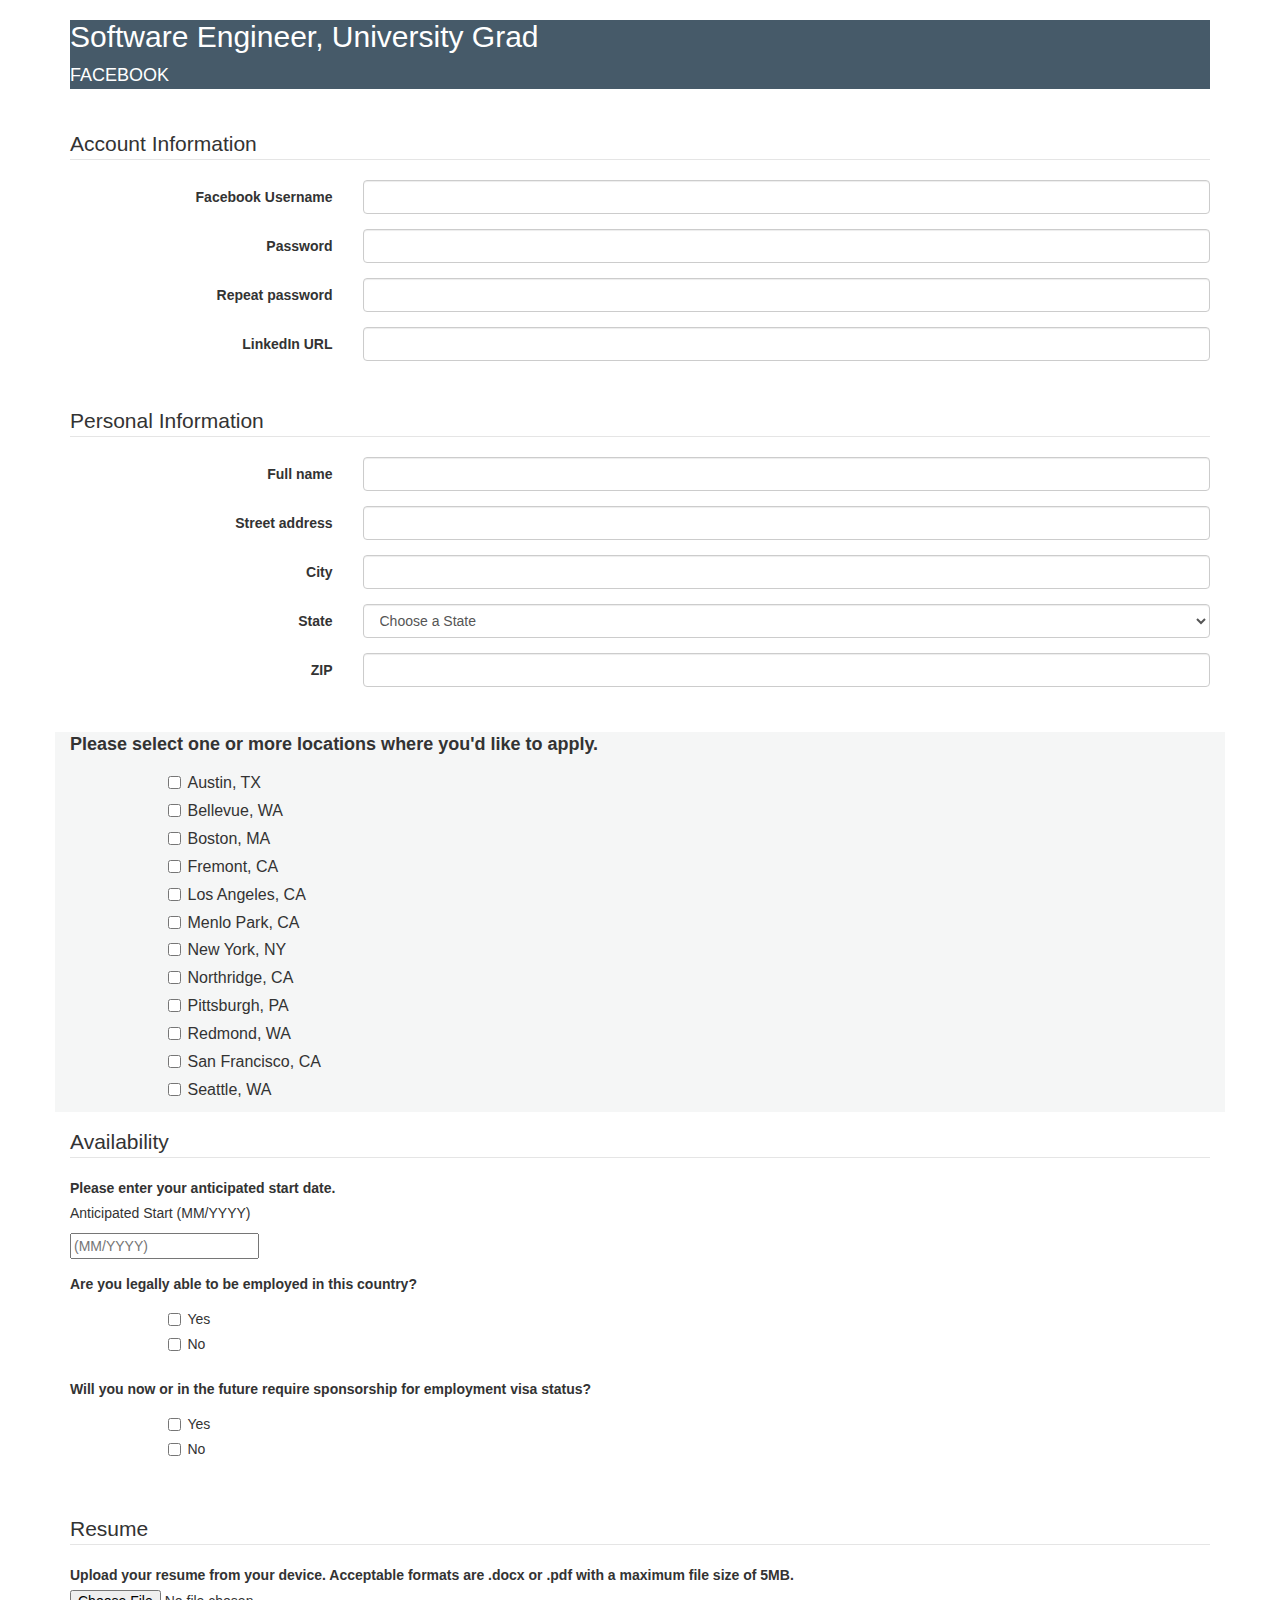
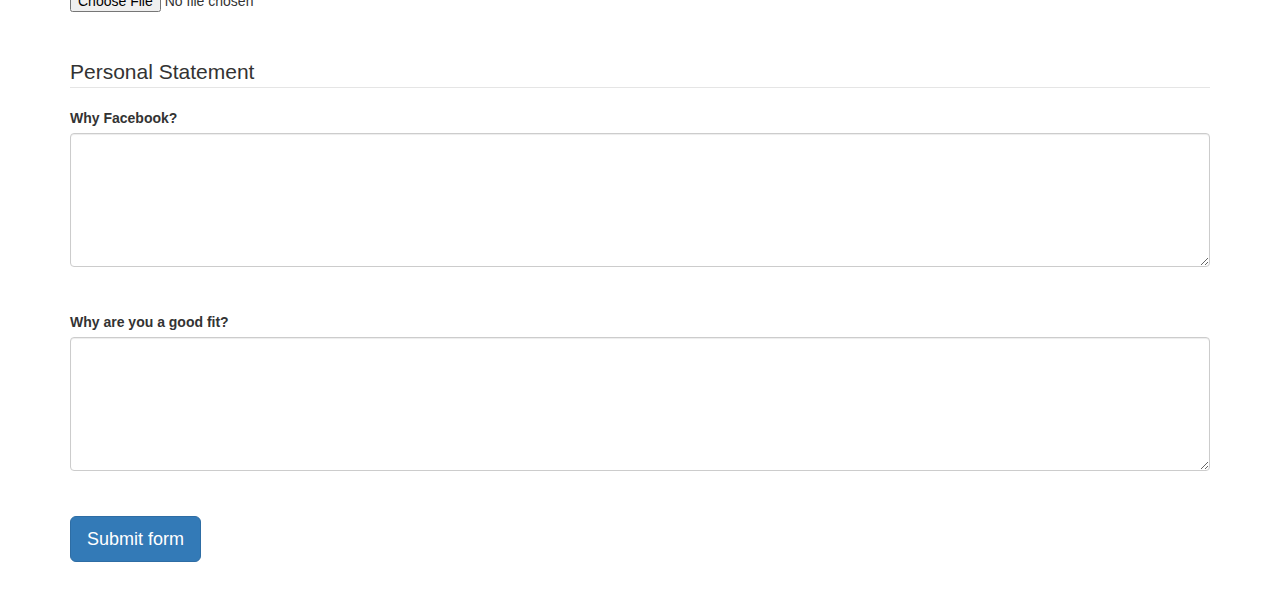
<file: jobApplicationForm.html>
<!DOCTYPE html>
<html>

<head>
	<meta charset="utf-8">
	<meta name="viewport" content="width=device-width, initial-scale=1.0">
	<title>Job Application</title>
	<link href="http://netdna.bootstrapcdn.com/bootstrap/3.0.0/css/bootstrap.min.css" rel="stylesheet">
</head>

<body>
	<div class="container">
		<div style="background-color: #465A69;">
			<h2 style = "color: white;">Software Engineer, University Grad</h2>
			<p style = "color: white; font-size: large;">FACEBOOK</p>
		</div>
		<p>&nbsp;</p>
		<form role="form" action="http://gclass.alexburner.com/formtest.php" method="post">

			<fieldset class="form-horizontal">
				<legend>Account Information</legend>
				<div class="form-group">
					<label class="col-sm-3 control-label">Facebook Username</label>
					<div class="col-sm-9">
						<input class="form-control" type="text" name="Facebook_username">
					</div>
				</div>
				<div class="form-group">
					<label class="col-sm-3 control-label">Password</label>
					<div class="col-sm-9">
						<input class="form-control" type="text" name="password">
					</div>
				</div>
				<div class="form-group">
					<label class="col-sm-3 control-label">Repeat password</label>
					<div class="col-sm-9">
						<input class="form-control" type="password" name="repeat_password">
					</div>
				</div>
				<div class="form-group">
					<label class="col-sm-3 control-label">LinkedIn URL</label>
					<div class="col-sm-9">
						<input class="form-control" type="url" name="LinkedIn_url">
					</div>
				</div>
			</fieldset>

			<p>&nbsp;</p>

			<fieldset class="form-horizontal">
				<legend>Personal Information</legend>
				<div class="form-group">
					<label class="col-sm-3 control-label">Full name</label>
					<div class="col-sm-9">
						<input class="form-control" type="text" name="name">
					</div>
				</div>
				<div class="form-group">
					<label class="col-sm-3 control-label">Street address</label>
					<div class="col-sm-9">
						<input class="form-control" type="text" name="street">
					</div>
				</div>
				<div class="form-group">
					<label class="col-sm-3 control-label">City</label>
					<div class="col-sm-9">
						<input class="form-control" type="text" name="city">
					</div>
				</div>
				<div class="form-group">
					<label class="col-sm-3 control-label">State</label>
					<div class="col-sm-9">
						<select class="form-control" name="state">
							<option value="" selected="true">Choose a State</option>
							<option value="AL">Alabama</option>
							<option value="AK">Alaska</option>
							<option value="AZ">Arizona</option>
							<option value="AR">Arkansas</option>
							<option value="CA">California</option>
							<option value="CO">Colorado</option>
							<option value="CT">Connecticut</option>
							<option value="DE">Delaware</option>
							<option value="DC">District of Columbia</option>
							<option value="FL">Florida</option>
							<option value="GA">Georgia</option>
							<option value="HI">Hawaii</option>
							<option value="ID">Idaho</option>
							<option value="IL">Illinois</option>
							<option value="IN">Indiana</option>
							<option value="IA">Iowa</option>
							<option value="KS">Kansas</option>
							<option value="KY">Kentucky</option>
							<option value="LA">Louisiana</option>
							<option value="ME">Maine</option>
							<option value="MD">Maryland</option>
							<option value="MA">Massachusetts</option>
							<option value="MI">Michigan</option>
							<option value="MN">Minnesota</option>
							<option value="MS">Mississippi</option>
							<option value="MO">Missouri</option>
							<option value="MT">Montana</option>
							<option value="NE">Nebraska</option>
							<option value="NV">Nevada</option>
							<option value="NH">New Hampshire</option>
							<option value="NJ">New Jersey</option>
							<option value="NM">New Mexico</option>
							<option value="NY">New York</option>
							<option value="NC">North Carolina</option>
							<option value="ND">North Dakota</option>
							<option value="OH">Ohio</option>
							<option value="OK">Oklahoma</option>
							<option value="OR">Oregon</option>
							<option value="PA">Pennsylvania</option>
							<option value="RI">Rhode Island</option>
							<option value="SC">South Carolina</option>
							<option value="SD">South Dakota</option>
							<option value="TN">Tennessee</option>
							<option value="TX">Texas</option>
							<option value="UT">Utah</option>
							<option value="VT">Vermont</option>
							<option value="VA">Virginia</option>
							<option value="WA">Washington</option>
							<option value="WV">West Virginia</option>
							<option value="WI">Wisconsin</option>
							<option value="WY">Wyoming</option>
						</select>
					</div>
				</div>
				<div class="form-group">
					<label class="col-sm-3 control-label">ZIP</label>
					<div class="col-sm-9">
						<input class="form-control" type="text" name="zip">
					</div>
				</div>
			</fieldset>

			<p>&nbsp;</p>
			<div class="form-group row" style="background-color: rgb(245, 246, 246);">
				<label class="col-sm-12 control-label" style="font-size: large;">Please select one or more locations where you'd like to apply.</label>
				<div class="col-sm-offset-1 col-sm-11" style="font-size: medium;">
					<div class="checkbox">
						<label>
							<input type="checkbox" name="position_pt" value="parttime">
							Austin, TX
						</label>
					</div>
					<div class="checkbox">
						<label>
							<input type="checkbox" name="position_pt" value="parttime">
							Bellevue, WA
						</label>
					</div>
					<div class="checkbox">
						<label>
							<input type="checkbox" name="position_pt" value="parttime">
							Boston, MA
						</label>
					</div>
					<div class="checkbox">
						<label>
							<input type="checkbox" name="position_pt" value="parttime">
							Fremont, CA
						</label>
					</div>
					<div class="checkbox">
						<label>
							<input type="checkbox" name="position_pt" value="parttime">
							Los Angeles, CA
						</label>
					</div>
					<div class="checkbox">
						<label>
							<input type="checkbox" name="position_pt" value="parttime">
							Menlo Park, CA
						</label>
					</div>
					<div class="checkbox">
						<label>
							<input type="checkbox" name="position_pt" value="parttime">
							New York, NY
						</label>
					</div>
					<div class="checkbox">
						<label>
							<input type="checkbox" name="position_pt" value="parttime">
							Northridge, CA
						</label>
					</div>
					<div class="checkbox">
						<label>
							<input type="checkbox" name="position_pt" value="parttime">
							Pittsburgh, PA
						</label>
					</div>
					<div class="checkbox">
						<label>
							<input type="checkbox" name="position_ft" value="fulltime">
							Redmond, WA
						</label>
					</div>
					<div class="checkbox">
						<label>
							<input type="checkbox" name="position_sl" value="seasonal">
							San Francisco, CA
						</label>
					</div>
					<div class="checkbox">
						<label>
							<input type="checkbox" name="position_tp" value="temporary">
							Seattle, WA
						</label>
					</div>
				</div>
			</div>
			<fieldset>
				<legend>Availability</legend>
				<div class="form-group row">
					<label class="col-sm-12 control-label">Please enter your anticipated start date.</label>
					<p class="col-sm-12 control-label">Anticipated Start (MM/YYYY)</p>
					<input style="margin-left: 15px;" name = "anticipated_start_date" pattern="^\\s*($1)\\W*($3)?([0-9]*).*" maxlength="8" name="availableStartMonth" class="_9ct8 _9dr7" type="text" placeholder="(MM/YYYY)" value="">
				</div>
				<div class="form-group row">
					<label class="col-sm-12 control-label">Are you legally able to be employed in this country?</label>
					<div class="col-sm-offset-1 col-sm-11">
						<div class="checkbox">
							<label>
								<input type="checkbox" name="legal" value="yes">Yes
							</label>
						</div>
						<div class="checkbox">
							<label>
								<input type="checkbox" name="legal" value="no">No
							</label>
						</div>
					</div>
				</div>
				<div class="form-group row">
					<label class="col-sm-12 control-label">Will you now or in the future require sponsorship for employment visa status?</label>
					<div class="col-sm-offset-1 col-sm-11">
						<div class="checkbox">
							<label>
								<input type="checkbox" name="visa" value="yes">
								Yes
							</label>
						</div>
						<div class="checkbox">
							<label>
								<input type="checkbox" name="visa" value="no">
								No
							</label>
						</div>
					</div>
				</div>
			</fieldset>

			<p>&nbsp;</p>

			<fieldset>
				<legend>Resume</legend>
				<div class="form-group">
					<label class="control-label">Upload your resume from your device. Acceptable formats are .docx or .pdf with a maximum file size of 5MB.</label>
					<input role="button" accept="application/pdf,application/msword,application/vnd.openxmlformats-officedocument.wordprocessingml.document,text/plain" name="resume" display="inline-block" type="file">
			</fieldset>

			<p>&nbsp;</p>

			<fieldset>
				<legend>Personal Statement</legend>
				<div class="form-group">
					<label class="control-label">Why Facebook?</label>
					<br>
					<textarea class="form-control" name="why_facebook" rows="6"></textarea>
				</div>
				<p>&nbsp;</p>
				<div class="form-group">
					<label class="control-label">Why are you a good fit?</label>
					<br>
					<textarea class="form-control" name="why_good_fit" rows="6"></textarea>
				</div>
			</fieldset>

			<p>&nbsp;</p>

			<input class="btn btn-primary btn-lg" type="submit" value="Submit form">

			<p>&nbsp;</p>

		</form>
	</div><!-- close .container -->
</body>

</html>
</file>
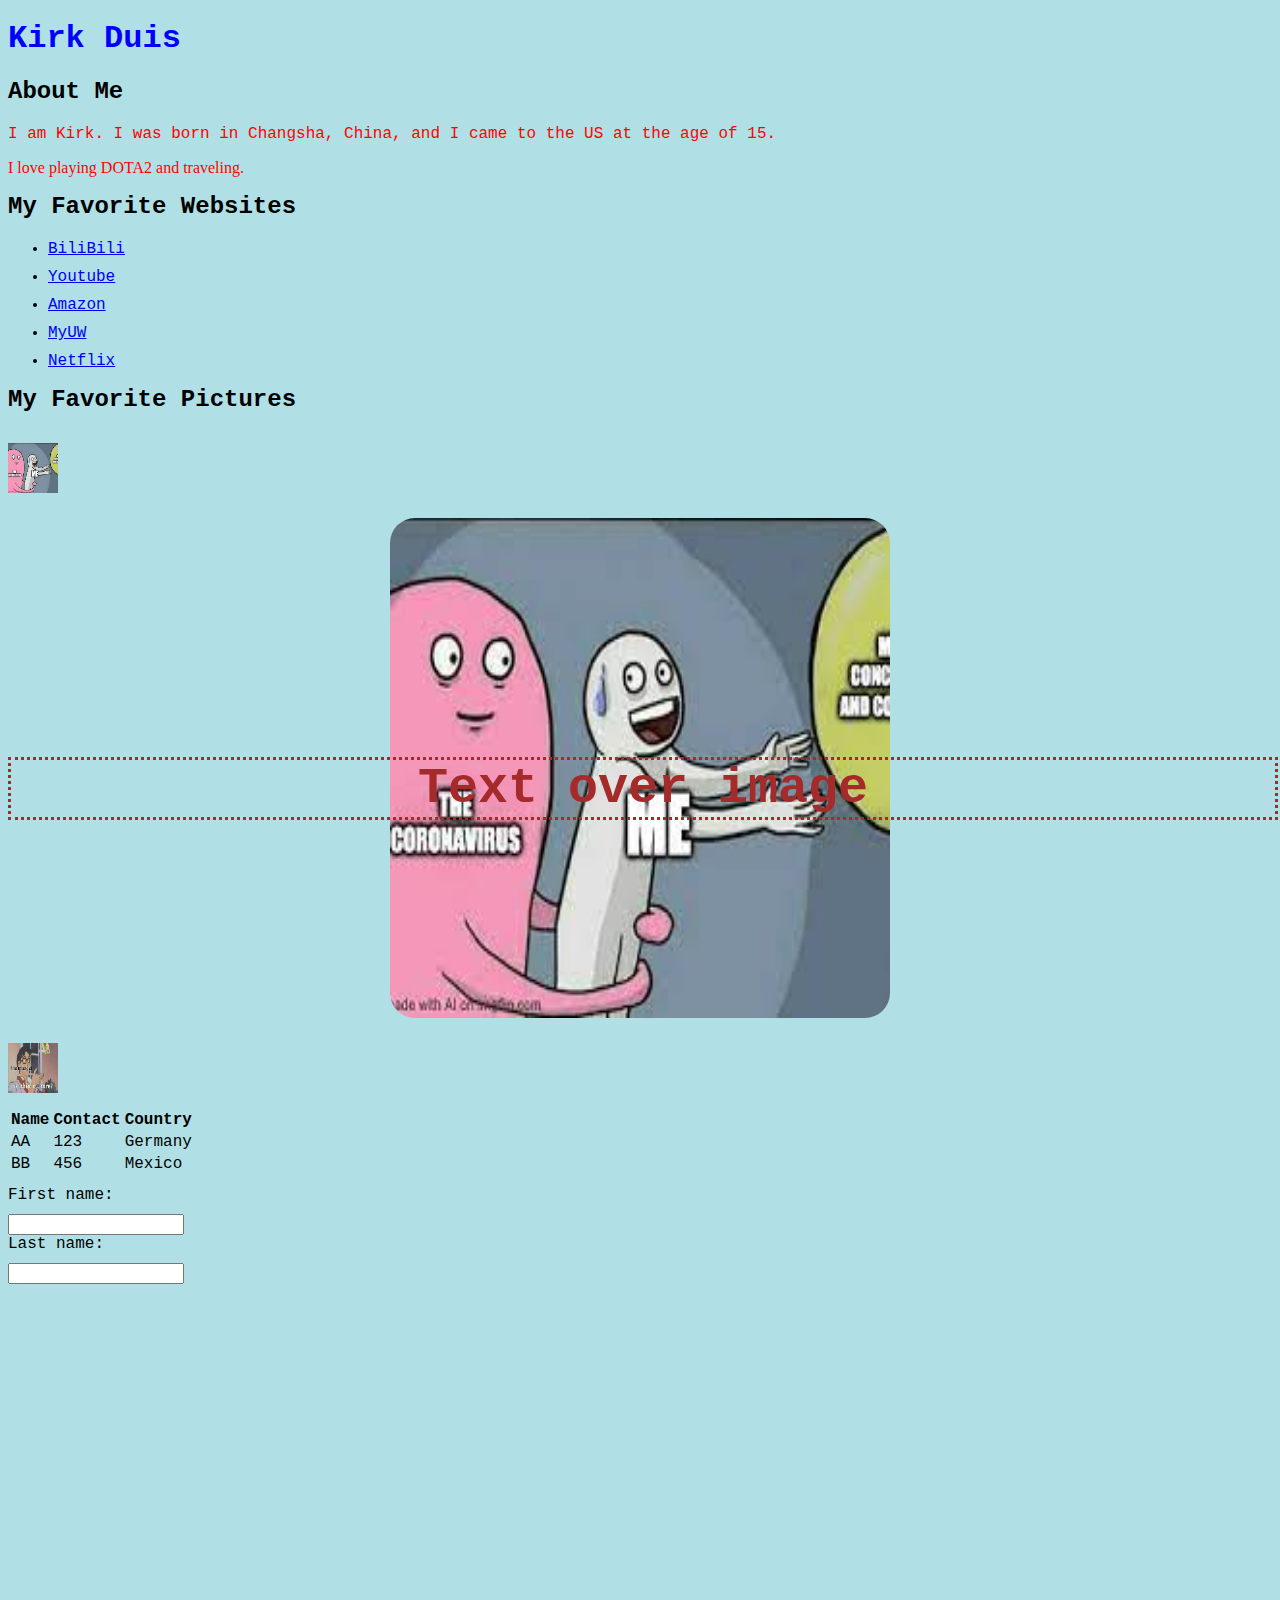
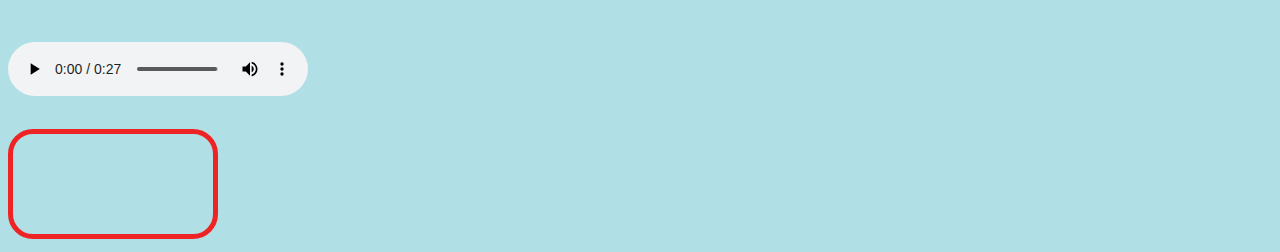
<file: someCss.html>
<!DOCTYPE html>
<html>

<head>
    <title>Kirk's Amazing Website</title>
    <link rel="stylesheet" href="anExternal.css">
</head>

<body>
    <h1>Kirk Duis</h1>
    <h2>About Me</h2>
    <p>
        I am Kirk. I was born in Changsha, China, and I came to the US at the age of 15.
    </p>
    <p style="font-family:'Verdana'">I love playing DOTA2 and traveling.</p>
</body>
<h2>My Favorite Websites</h2>
<ul>
    <li>
        <a href="https://www.bilibili.com/">BiliBili</a>
    </li>
    <li>
        <a href="https://www.youtube.com/">Youtube</a>
    </li>
    <li>
        <a href="https://www.amazon.com/">Amazon</a>
    </li>
    <li>
        <a href="https://my.uw.edu/">MyUW</a>
    </li>
    <li>
        <a href="https://www.netflix.com/">Netflix</a>
    </li>
</ul>
<h2>My Favorite Pictures</h2>
<a
    href="https://www.google.com/imgres?imgurl=https%3A%2F%2Fcdn.vox-cdn.com%2Fthumbor%2Fr26X7f8EuoS5YQHoYs15mQqfYAY%3D%2F0x0%3A1800x1179%2F1400x1050%2Ffilters%3Afocal(676x269%3A964x557)%3Ano_upscale()%2Fcdn.vox-cdn.com%2Fuploads%2Fchorus_image%2Fimage%2F66741310%2F3zlqxf_copy.0.jpg&imgrefurl=https%3A%2F%2Fwww.vox.com%2F2020%2F5%2F1%2F21243747%2Fcoronavirus-memes-ai-fake-computer-generator-imgflip-quarantine&tbnid=lLODzzlfHmoxSM&vet=12ahUKEwi54vnVoMvzAhUGHTQIHZOQAVgQMygBegUIARCPAQ..i&docid=8LkjXcth-iXjoM&w=1400&h=1050&q=meme&ved=2ahUKEwi54vnVoMvzAhUGHTQIHZOQAVgQMygBegUIARCPAQ">
    <img src="[data-uri]"
        title="Some random meme" width="50px" height="50px">
</a>
<a
    href="https://www.google.com/imgres?imgurl=https%3A%2F%2Fcdn.vox-cdn.com%2Fthumbor%2Fr26X7f8EuoS5YQHoYs15mQqfYAY%3D%2F0x0%3A1800x1179%2F1400x1050%2Ffilters%3Afocal(676x269%3A964x557)%3Ano_upscale()%2Fcdn.vox-cdn.com%2Fuploads%2Fchorus_image%2Fimage%2F66741310%2F3zlqxf_copy.0.jpg&imgrefurl=https%3A%2F%2Fwww.vox.com%2F2020%2F5%2F1%2F21243747%2Fcoronavirus-memes-ai-fake-computer-generator-imgflip-quarantine&tbnid=lLODzzlfHmoxSM&vet=12ahUKEwi54vnVoMvzAhUGHTQIHZOQAVgQMygBegUIARCPAQ..i&docid=8LkjXcth-iXjoM&w=1400&h=1050&q=meme&ved=2ahUKEwi54vnVoMvzAhUGHTQIHZOQAVgQMygBegUIARCPAQ">
    <div id = "division">
        <img src="[data-uri]"
            title="Some random meme" id="rounded-border" width="500px" height="500px">
        <p class="text_over_image">Text over image</p>
    </div>
</a>
<a
    href="https://www.google.com/imgres?imgurl=https%3A%2F%2Fcms.qz.com%2Fwp-content%2Fuploads%2F2018%2F07%2Fmeme-featured.jpg%3Fquality%3D75%26strip%3Dall%26w%3D900%26h%3D900%26crop%3D1&imgrefurl=https%3A%2F%2Fqz.com%2F1324334%2Fmemes-around-the-world-the-worlds-biggest-meme-is-the-word-meme-itself%2F&tbnid=kmt8eV4cBJi1lM&vet=12ahUKEwi54vnVoMvzAhUGHTQIHZOQAVgQMygFegUIARCXAQ..i&docid=9Iy1ivGwhzA2hM&w=600&h=315&q=meme&ved=2ahUKEwi54vnVoMvzAhUGHTQIHZOQAVgQMygFegUIARCXAQ">
    <img src="[data-uri]"
        title="Some random meme 2" width=50px height=50px margin = 20px>
</a>
<table>
    <tr>
        <th>Name</th>
        <th>Contact</th>
        <th>Country</th>
    </tr>
    <tr>
        <td>AA</td>
        <td>123</td>
        <td>Germany</td>
    </tr>
    <tr>
        <td>BB</td>
        <td>456</td>
        <td>Mexico</td>
    </tr>
</table>
<form>
    <label for="fname">First name:</label><br>
    <input type="text" id="fname" name="fname"><br>
    <label for="lname">Last name:</label><br>
    <input type="text" id="lname" name="lname">
</form>
<iframe width="560" height="315" src="https://www.youtube.com/embed/IxjNzkrDXpM?start=180&end=360"
    title="YouTube video player" frameborder="0"
    allow="accelerometer; autoplay; clipboard-write; encrypted-media; gyroscope; picture-in-picture"
    allowfullscreen></iframe><br><br>
<audio controls>
    <source src="sample.mp3" type="audio/mpeg">
</audio><br><br>
<canvas id="myCanvas" width="200" height="100" style="border:5px solid #ee2424;">
</canvas>

</html>
</file>
<file: anExternal.css>
* {
    font-family: 'Courier New', Courier, monospace;
    margin-top: 10px;
}
body {
    background-color: powderblue;
  }
h1 {
    color: blue;
    font-weight: bold;
}
h2 {
    color:black;
    font-weight: bold;
}
p {
    color: red;
}
#rounded-border {
    border-radius: 25px;
    margin: 10px;
    position:relative;
}
canvas {
    border-radius: 25px;
    border:10px;
    color: red;
}

.text_over_image {
    top: calc(50% - 24px);
    left: 0;
    width: 100%; 
    color:brown;
    font-size: 50px;
    font-weight: bold;
    position: absolute;
    border-style: dotted;
}

#division {
    position: relative;
    text-align: center; 
}
</file>
